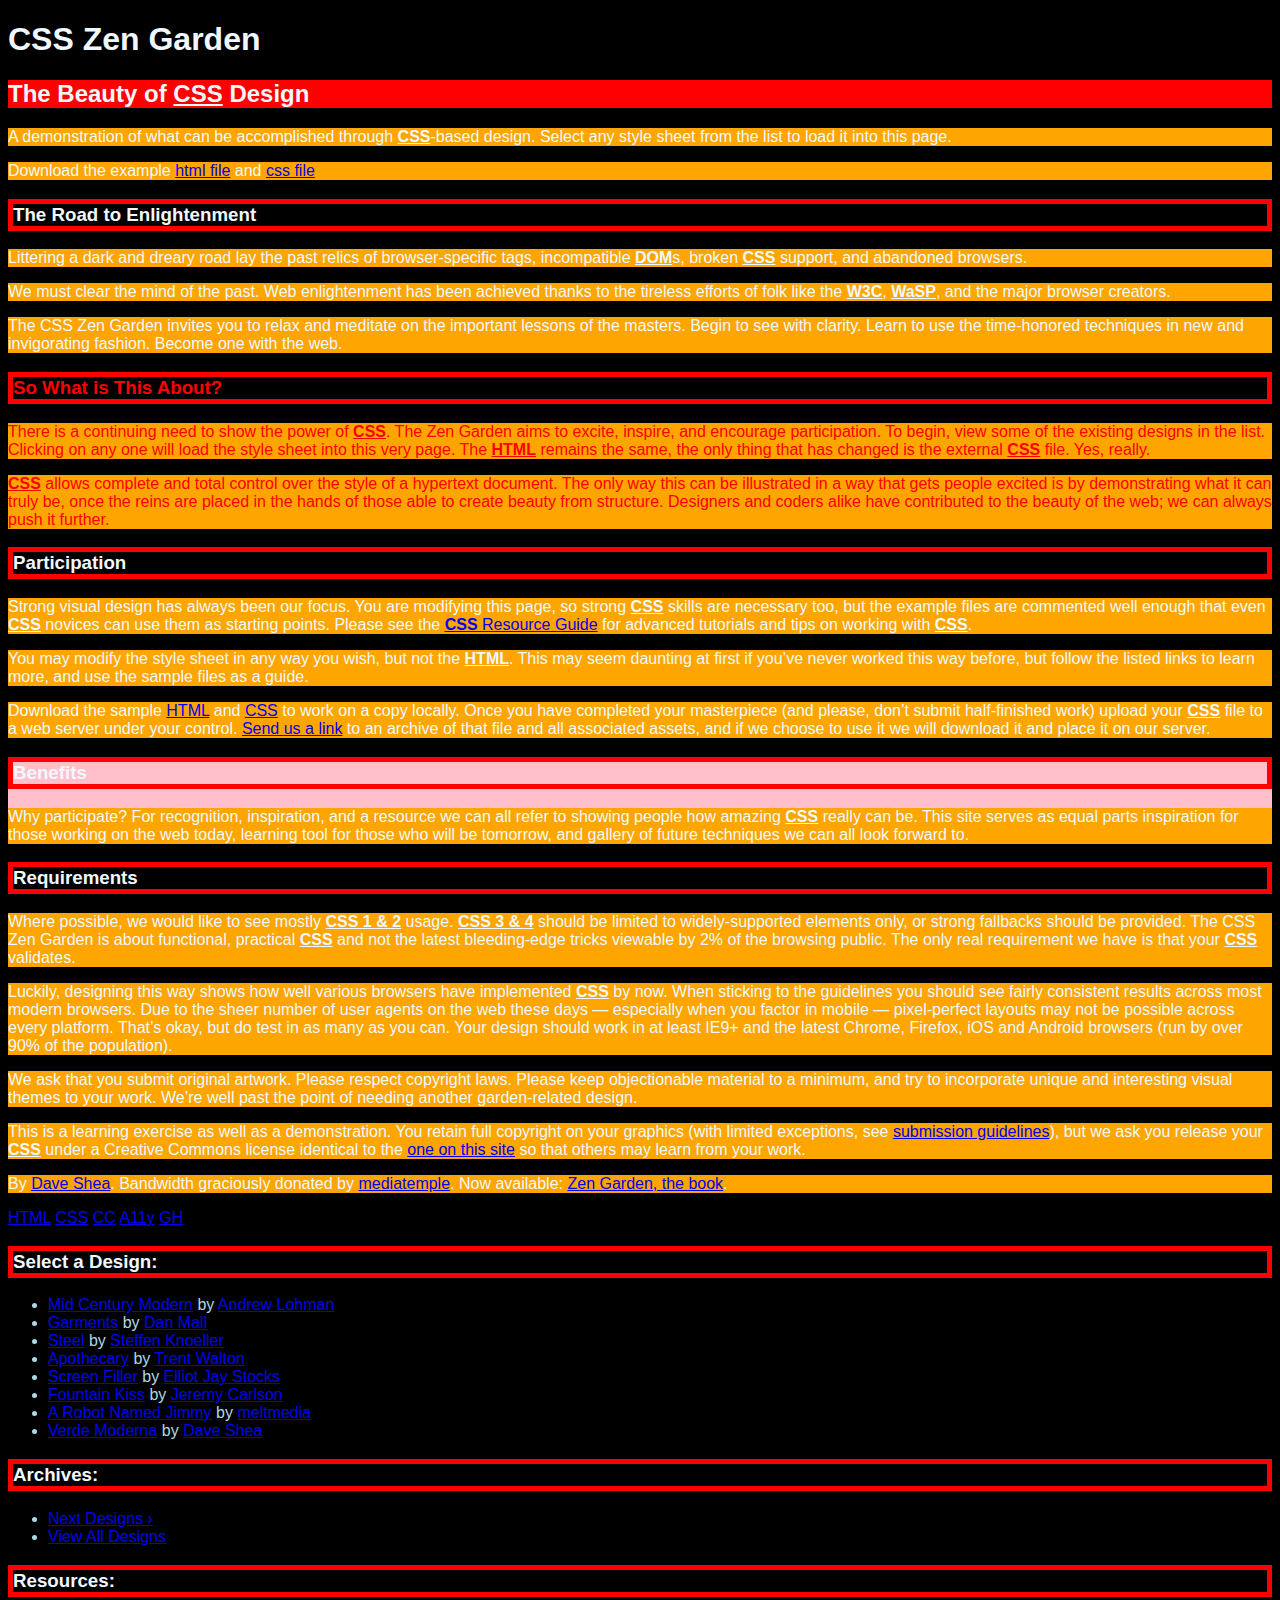
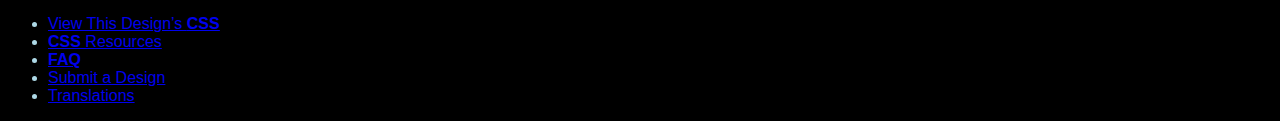
<file: index.html>
<!DOCTYPE html>
<html lang="en">
<head>
	<meta charset="utf-8">
	<title>CSS Zen Garden: The Beauty of CSS Design</title>

	<link rel="stylesheet" media="screen" href="lab01CssProblem.css">
	
	<meta name="viewport" content="width=device-width, initial-scale=1.0">
	<meta name="author" content="Dave Shea">
	<meta name="description" content="A demonstration of what can be accomplished visually through CSS-based design.">
	<meta name="robots" content="all">

	<!--[if lt IE 9]>
	<script src="script/html5shiv.js"></script>
	<![endif]-->
</head>

<!--



	View source is a feature, not a bug. Thanks for your curiosity and
	interest in participating!

	Here are the submission guidelines for the new and improved csszengarden.com:

	- CSS3? Of course! Prefix for ALL browsers where necessary.
	- go responsive; test your layout at multiple screen sizes.
	- your browser testing baseline: IE9+, recent Chrome/Firefox/Safari, and iOS/Android
	- Graceful degradation is acceptable, and in fact highly encouraged.
	- use classes for styling. Don't use ids.
	- web fonts are cool, just make sure you have a license to share the files. Hosted 
	  services that are applied via the CSS file (ie. Google Fonts) will work fine, but
	  most that require custom HTML won't. TypeKit is supported, see the readme on this
	  page for usage instructions: https://github.com/mezzoblue/csszengarden.com/

	And a few tips on building your CSS file:

	- use :first-child, :last-child and :nth-child to get at non-classed elements
	- use ::before and ::after to create pseudo-elements for extra styling
	- use multiple background images to apply as many as you need to any element
	- use the Kellum Method for image replacement, if still needed. http://goo.gl/GXxdI
	- don't rely on the extra divs at the bottom. Use ::before and ::after instead.

		
-->

<body id="css-zen-garden">
<div class="page-wrapper">

	<section class="intro" id="zen-intro">
		<header role="banner">
			<h1>CSS Zen Garden</h1>
			<h2>The Beauty of <abbr title="Cascading Style Sheets">CSS</abbr> Design</h2>
		</header>

		<div class="summary" id="zen-summary" role="article">
			<p>A demonstration of what can be accomplished through <abbr title="Cascading Style Sheets">CSS</abbr>-based design. Select any style sheet from the list to load it into this page.</p>
			<p>Download the example <a href="/examples/index" title="This page's source HTML code, not to be modified.">html file</a> and <a href="/examples/style.css" title="This page's sample CSS, the file you may modify.">css file</a></p>
		</div>

		<div class="preamble" id="zen-preamble" role="article">
			<h3>The Road to Enlightenment</h3>
			<p>Littering a dark and dreary road lay the past relics of browser-specific tags, incompatible <abbr title="Document Object Model">DOM</abbr>s, broken <abbr title="Cascading Style Sheets">CSS</abbr> support, and abandoned browsers.</p>
			<p>We must clear the mind of the past. Web enlightenment has been achieved thanks to the tireless efforts of folk like the <abbr title="World Wide Web Consortium">W3C</abbr>, <abbr title="Web Standards Project">WaSP</abbr>, and the major browser creators.</p>
			<p>The CSS Zen Garden invites you to relax and meditate on the important lessons of the masters. Begin to see with clarity. Learn to use the time-honored techniques in new and invigorating fashion. Become one with the web.</p>
		</div>
	</section>

	<div class="main supporting" id="zen-supporting" role="main">
		<div class="explanation" id="zen-explanation" role="article">
			<h3>So What is This About?</h3>
			<p>There is a continuing need to show the power of <abbr title="Cascading Style Sheets">CSS</abbr>. The Zen Garden aims to excite, inspire, and encourage participation. To begin, view some of the existing designs in the list. Clicking on any one will load the style sheet into this very page. The <abbr title="HyperText Markup Language">HTML</abbr> remains the same, the only thing that has changed is the external <abbr title="Cascading Style Sheets">CSS</abbr> file. Yes, really.</p>
			<p><abbr title="Cascading Style Sheets">CSS</abbr> allows complete and total control over the style of a hypertext document. The only way this can be illustrated in a way that gets people excited is by demonstrating what it can truly be, once the reins are placed in the hands of those able to create beauty from structure. Designers and coders alike have contributed to the beauty of the web; we can always push it further.</p>
		</div>

		<div class="participation" id="zen-participation" role="article">
			<h3>Participation</h3>
			<p>Strong visual design has always been our focus. You are modifying this page, so strong <abbr title="Cascading Style Sheets">CSS</abbr> skills are necessary too, but the example files are commented well enough that even <abbr title="Cascading Style Sheets">CSS</abbr> novices can use them as starting points. Please see the <a href="http://www.mezzoblue.com/zengarden/resources/" title="A listing of CSS-related resources"><abbr title="Cascading Style Sheets">CSS</abbr> Resource Guide</a> for advanced tutorials and tips on working with <abbr title="Cascading Style Sheets">CSS</abbr>.</p>
			<p>You may modify the style sheet in any way you wish, but not the <abbr title="HyperText Markup Language">HTML</abbr>. This may seem daunting at first if you&#8217;ve never worked this way before, but follow the listed links to learn more, and use the sample files as a guide.</p>
			<p>Download the sample <a href="/examples/index" title="This page's source HTML code, not to be modified.">HTML</a> and <a href="/examples/style.css" title="This page's sample CSS, the file you may modify.">CSS</a> to work on a copy locally. Once you have completed your masterpiece (and please, don&#8217;t submit half-finished work) upload your <abbr title="Cascading Style Sheets">CSS</abbr> file to a web server under your control. <a href="http://www.mezzoblue.com/zengarden/submit/" title="Use the contact form to send us your CSS file">Send us a link</a> to an archive of that file and all associated assets, and if we choose to use it we will download it and place it on our server.</p>
		</div>

		<div class="benefits" id="zen-benefits" role="article">
			<h3>Benefits</h3>
			<p>Why participate? For recognition, inspiration, and a resource we can all refer to showing people how amazing <abbr title="Cascading Style Sheets">CSS</abbr> really can be. This site serves as equal parts inspiration for those working on the web today, learning tool for those who will be tomorrow, and gallery of future techniques we can all look forward to.</p>
		</div>

		<div class="requirements" id="zen-requirements" role="article">
			<h3>Requirements</h3>
			<p>Where possible, we would like to see mostly <abbr title="Cascading Style Sheets, levels 1 and 2">CSS 1 &amp; 2</abbr> usage. <abbr title="Cascading Style Sheets, levels 3 and 4">CSS 3 &amp; 4</abbr> should be limited to widely-supported elements only, or strong fallbacks should be provided. The CSS Zen Garden is about functional, practical <abbr title="Cascading Style Sheets">CSS</abbr> and not the latest bleeding-edge tricks viewable by 2% of the browsing public. The only real requirement we have is that your <abbr title="Cascading Style Sheets">CSS</abbr> validates.</p>
			<p>Luckily, designing this way shows how well various browsers have implemented <abbr title="Cascading Style Sheets">CSS</abbr> by now. When sticking to the guidelines you should see fairly consistent results across most modern browsers. Due to the sheer number of user agents on the web these days &#8212; especially when you factor in mobile &#8212; pixel-perfect layouts may not be possible across every platform. That&#8217;s okay, but do test in as many as you can. Your design should work in at least IE9+ and the latest Chrome, Firefox, iOS and Android browsers (run by over 90% of the population).</p>
			<p>We ask that you submit original artwork. Please respect copyright laws. Please keep objectionable material to a minimum, and try to incorporate unique and interesting visual themes to your work. We&#8217;re well past the point of needing another garden-related design.</p>
			<p>This is a learning exercise as well as a demonstration. You retain full copyright on your graphics (with limited exceptions, see <a href="http://www.mezzoblue.com/zengarden/submit/guidelines/">submission guidelines</a>), but we ask you release your <abbr title="Cascading Style Sheets">CSS</abbr> under a Creative Commons license identical to the <a href="http://creativecommons.org/licenses/by-nc-sa/3.0/" title="View the Zen Garden's license information.">one on this site</a> so that others may learn from your work.</p>
			<p role="contentinfo">By <a href="http://www.mezzoblue.com/">Dave Shea</a>. Bandwidth graciously donated by <a href="http://www.mediatemple.net/">mediatemple</a>. Now available: <a href="http://www.amazon.com/exec/obidos/ASIN/0321303474/mezzoblue-20/">Zen Garden, the book</a>.</p>
		</div>

		<footer>
			<a href="http://validator.w3.org/check/referer" title="Check the validity of this site&#8217;s HTML" class="zen-validate-html">HTML</a>
			<a href="http://jigsaw.w3.org/css-validator/check/referer" title="Check the validity of this site&#8217;s CSS" class="zen-validate-css">CSS</a>
			<a href="http://creativecommons.org/licenses/by-nc-sa/3.0/" title="View the Creative Commons license of this site: Attribution-NonCommercial-ShareAlike." class="zen-license">CC</a>
			<a href="http://mezzoblue.com/zengarden/faq/#aaa" title="Read about the accessibility of this site" class="zen-accessibility">A11y</a>
			<a href="https://github.com/mezzoblue/csszengarden.com" title="Fork this site on Github" class="zen-github">GH</a>
		</footer>

	</div>


	<aside class="sidebar" role="complementary">
		<div class="wrapper">

			<div class="design-selection" id="design-selection">
				<h3 class="select">Select a Design:</h3>
				<nav role="navigation">
					<ul>
					<li>
						<a href="/221/" class="design-name">Mid Century Modern</a> by						<a href="http://andrewlohman.com/" class="designer-name">Andrew Lohman</a>
					</li>					<li>
						<a href="/220/" class="design-name">Garments</a> by						<a href="http://danielmall.com/" class="designer-name">Dan Mall</a>
					</li>					<li>
						<a href="/219/" class="design-name">Steel</a> by						<a href="http://steffen-knoeller.de" class="designer-name">Steffen Knoeller</a>
					</li>					<li>
						<a href="/218/" class="design-name">Apothecary</a> by						<a href="http://trentwalton.com" class="designer-name">Trent Walton</a>
					</li>					<li>
						<a href="/217/" class="design-name">Screen Filler</a> by						<a href="http://elliotjaystocks.com/" class="designer-name">Elliot Jay Stocks</a>
					</li>					<li>
						<a href="/216/" class="design-name">Fountain Kiss</a> by						<a href="http://jeremycarlson.com" class="designer-name">Jeremy Carlson</a>
					</li>					<li>
						<a href="/215/" class="design-name">A Robot Named Jimmy</a> by						<a href="http://meltmedia.com/" class="designer-name">meltmedia</a>
					</li>					<li>
						<a href="/214/" class="design-name">Verde Moderna</a> by						<a href="http://www.mezzoblue.com/" class="designer-name">Dave Shea</a>
					</li>					</ul>
				</nav>
			</div>

			<div class="design-archives" id="design-archives">
				<h3 class="archives">Archives:</h3>
				<nav role="navigation">
					<ul>
						<li class="next">
							<a href="/214/page1">
								Next Designs <span class="indicator">&rsaquo;</span>
							</a>
						</li>
						<li class="viewall">
							<a href="http://www.mezzoblue.com/zengarden/alldesigns/" title="View every submission to the Zen Garden.">
								View All Designs							</a>
						</li>
					</ul>
				</nav>
			</div>

			<div class="zen-resources" id="zen-resources">
				<h3 class="resources">Resources:</h3>
				<ul>
					<li class="view-css">
						<a href="style.css" title="View the source CSS file of the currently-viewed design.">
							View This Design&#8217;s <abbr title="Cascading Style Sheets">CSS</abbr>						</a>
					</li>
					<li class="css-resources">
						<a href="http://www.mezzoblue.com/zengarden/resources/" title="Links to great sites with information on using CSS.">
							<abbr title="Cascading Style Sheets">CSS</abbr> Resources						</a>
					</li>
					<li class="zen-faq">
						<a href="http://www.mezzoblue.com/zengarden/faq/" title="A list of Frequently Asked Questions about the Zen Garden.">
							<abbr title="Frequently Asked Questions">FAQ</abbr>						</a>
					</li>
					<li class="zen-submit">
						<a href="http://www.mezzoblue.com/zengarden/submit/" title="Send in your own CSS file.">
							Submit a Design						</a>
					</li>
					<li class="zen-translations">
						<a href="http://www.mezzoblue.com/zengarden/translations/" title="View translated versions of this page.">
							Translations						</a>
					</li>
				</ul>
			</div>
		</div>
	</aside>


</div>

<!--

	These superfluous divs/spans were originally provided as catch-alls to add extra imagery.
	These days we have full ::before and ::after support, favour using those instead.
	These only remain for historical design compatibility. They might go away one day.
		
-->
<div class="extra1" role="presentation"></div><div class="extra2" role="presentation"></div><div class="extra3" role="presentation"></div>
<div class="extra4" role="presentation"></div><div class="extra5" role="presentation"></div><div class="extra6" role="presentation"></div>

</body>
</html>
</file>
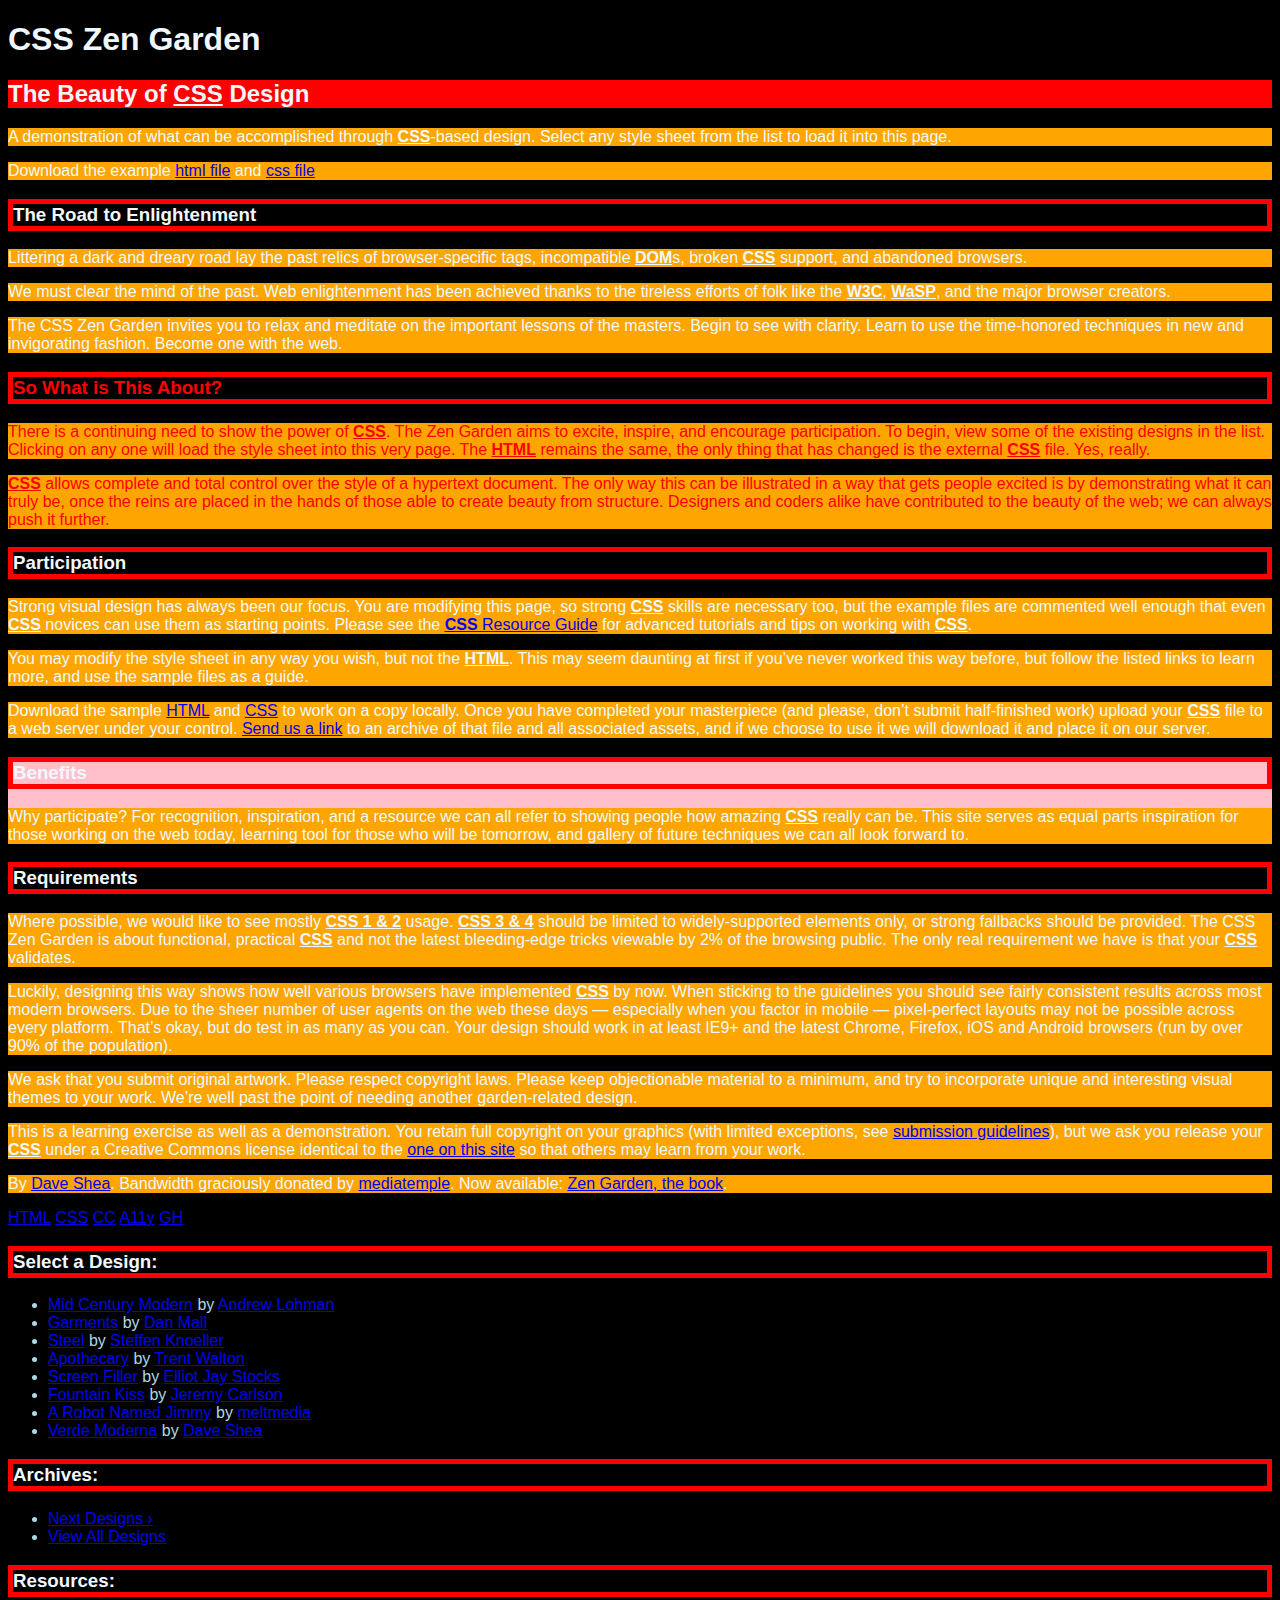
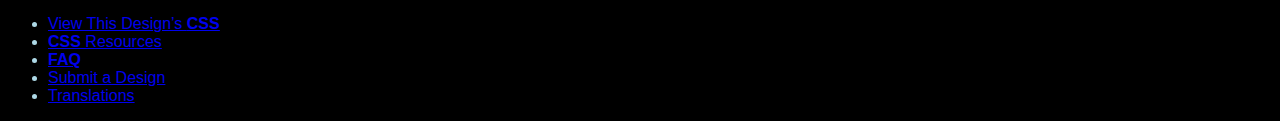
<file: index-62090500436.html>
<!DOCTYPE html>
<html lang="en">
<head>
	<meta charset="utf-8">
	<title>CSS Zen Garden: The Beauty of CSS Design</title>

	<link rel="stylesheet" media="screen" href="lab01CssProblem-62090500436.css">
	
	<meta name="viewport" content="width=device-width, initial-scale=1.0">
	<meta name="author" content="Dave Shea">
	<meta name="description" content="A demonstration of what can be accomplished visually through CSS-based design.">
	<meta name="robots" content="all">

	<!--[if lt IE 9]>
	<script src="script/html5shiv.js"></script>
	<![endif]-->
</head>

<!--



	View source is a feature, not a bug. Thanks for your curiosity and
	interest in participating!

	Here are the submission guidelines for the new and improved csszengarden.com:

	- CSS3? Of course! Prefix for ALL browsers where necessary.
	- go responsive; test your layout at multiple screen sizes.
	- your browser testing baseline: IE9+, recent Chrome/Firefox/Safari, and iOS/Android
	- Graceful degradation is acceptable, and in fact highly encouraged.
	- use classes for styling. Don't use ids.
	- web fonts are cool, just make sure you have a license to share the files. Hosted 
	  services that are applied via the CSS file (ie. Google Fonts) will work fine, but
	  most that require custom HTML won't. TypeKit is supported, see the readme on this
	  page for usage instructions: https://github.com/mezzoblue/csszengarden.com/

	And a few tips on building your CSS file:

	- use :first-child, :last-child and :nth-child to get at non-classed elements
	- use ::before and ::after to create pseudo-elements for extra styling
	- use multiple background images to apply as many as you need to any element
	- use the Kellum Method for image replacement, if still needed. http://goo.gl/GXxdI
	- don't rely on the extra divs at the bottom. Use ::before and ::after instead.

		
-->

<body id="css-zen-garden">
<div class="page-wrapper">

	<section class="intro" id="zen-intro">
		<header role="banner">
			<h1>CSS Zen Garden</h1>
			<h2>The Beauty of <abbr title="Cascading Style Sheets">CSS</abbr> Design</h2>
		</header>

		<div class="summary" id="zen-summary" role="article">
			<p>A demonstration of what can be accomplished through <abbr title="Cascading Style Sheets">CSS</abbr>-based design. Select any style sheet from the list to load it into this page.</p>
			<p>Download the example <a href="/examples/index" title="This page's source HTML code, not to be modified.">html file</a> and <a href="/examples/style.css" title="This page's sample CSS, the file you may modify.">css file</a></p>
		</div>

		<div class="preamble" id="zen-preamble" role="article">
			<h3>The Road to Enlightenment</h3>
			<p>Littering a dark and dreary road lay the past relics of browser-specific tags, incompatible <abbr title="Document Object Model">DOM</abbr>s, broken <abbr title="Cascading Style Sheets">CSS</abbr> support, and abandoned browsers.</p>
			<p>We must clear the mind of the past. Web enlightenment has been achieved thanks to the tireless efforts of folk like the <abbr title="World Wide Web Consortium">W3C</abbr>, <abbr title="Web Standards Project">WaSP</abbr>, and the major browser creators.</p>
			<p>The CSS Zen Garden invites you to relax and meditate on the important lessons of the masters. Begin to see with clarity. Learn to use the time-honored techniques in new and invigorating fashion. Become one with the web.</p>
		</div>
	</section>

	<div class="main supporting" id="zen-supporting" role="main">
		<div class="explanation" id="zen-explanation" role="article">
			<h3>So What is This About?</h3>
			<p>There is a continuing need to show the power of <abbr title="Cascading Style Sheets">CSS</abbr>. The Zen Garden aims to excite, inspire, and encourage participation. To begin, view some of the existing designs in the list. Clicking on any one will load the style sheet into this very page. The <abbr title="HyperText Markup Language">HTML</abbr> remains the same, the only thing that has changed is the external <abbr title="Cascading Style Sheets">CSS</abbr> file. Yes, really.</p>
			<p><abbr title="Cascading Style Sheets">CSS</abbr> allows complete and total control over the style of a hypertext document. The only way this can be illustrated in a way that gets people excited is by demonstrating what it can truly be, once the reins are placed in the hands of those able to create beauty from structure. Designers and coders alike have contributed to the beauty of the web; we can always push it further.</p>
		</div>

		<div class="participation" id="zen-participation" role="article">
			<h3>Participation</h3>
			<p>Strong visual design has always been our focus. You are modifying this page, so strong <abbr title="Cascading Style Sheets">CSS</abbr> skills are necessary too, but the example files are commented well enough that even <abbr title="Cascading Style Sheets">CSS</abbr> novices can use them as starting points. Please see the <a href="http://www.mezzoblue.com/zengarden/resources/" title="A listing of CSS-related resources"><abbr title="Cascading Style Sheets">CSS</abbr> Resource Guide</a> for advanced tutorials and tips on working with <abbr title="Cascading Style Sheets">CSS</abbr>.</p>
			<p>You may modify the style sheet in any way you wish, but not the <abbr title="HyperText Markup Language">HTML</abbr>. This may seem daunting at first if you&#8217;ve never worked this way before, but follow the listed links to learn more, and use the sample files as a guide.</p>
			<p>Download the sample <a href="/examples/index" title="This page's source HTML code, not to be modified.">HTML</a> and <a href="/examples/style.css" title="This page's sample CSS, the file you may modify.">CSS</a> to work on a copy locally. Once you have completed your masterpiece (and please, don&#8217;t submit half-finished work) upload your <abbr title="Cascading Style Sheets">CSS</abbr> file to a web server under your control. <a href="http://www.mezzoblue.com/zengarden/submit/" title="Use the contact form to send us your CSS file">Send us a link</a> to an archive of that file and all associated assets, and if we choose to use it we will download it and place it on our server.</p>
		</div>

		<div class="benefits" id="zen-benefits" role="article">
			<h3>Benefits</h3>
			<p>Why participate? For recognition, inspiration, and a resource we can all refer to showing people how amazing <abbr title="Cascading Style Sheets">CSS</abbr> really can be. This site serves as equal parts inspiration for those working on the web today, learning tool for those who will be tomorrow, and gallery of future techniques we can all look forward to.</p>
		</div>

		<div class="requirements" id="zen-requirements" role="article">
			<h3>Requirements</h3>
			<p>Where possible, we would like to see mostly <abbr title="Cascading Style Sheets, levels 1 and 2">CSS 1 &amp; 2</abbr> usage. <abbr title="Cascading Style Sheets, levels 3 and 4">CSS 3 &amp; 4</abbr> should be limited to widely-supported elements only, or strong fallbacks should be provided. The CSS Zen Garden is about functional, practical <abbr title="Cascading Style Sheets">CSS</abbr> and not the latest bleeding-edge tricks viewable by 2% of the browsing public. The only real requirement we have is that your <abbr title="Cascading Style Sheets">CSS</abbr> validates.</p>
			<p>Luckily, designing this way shows how well various browsers have implemented <abbr title="Cascading Style Sheets">CSS</abbr> by now. When sticking to the guidelines you should see fairly consistent results across most modern browsers. Due to the sheer number of user agents on the web these days &#8212; especially when you factor in mobile &#8212; pixel-perfect layouts may not be possible across every platform. That&#8217;s okay, but do test in as many as you can. Your design should work in at least IE9+ and the latest Chrome, Firefox, iOS and Android browsers (run by over 90% of the population).</p>
			<p>We ask that you submit original artwork. Please respect copyright laws. Please keep objectionable material to a minimum, and try to incorporate unique and interesting visual themes to your work. We&#8217;re well past the point of needing another garden-related design.</p>
			<p>This is a learning exercise as well as a demonstration. You retain full copyright on your graphics (with limited exceptions, see <a href="http://www.mezzoblue.com/zengarden/submit/guidelines/">submission guidelines</a>), but we ask you release your <abbr title="Cascading Style Sheets">CSS</abbr> under a Creative Commons license identical to the <a href="http://creativecommons.org/licenses/by-nc-sa/3.0/" title="View the Zen Garden's license information.">one on this site</a> so that others may learn from your work.</p>
			<p role="contentinfo">By <a href="http://www.mezzoblue.com/">Dave Shea</a>. Bandwidth graciously donated by <a href="http://www.mediatemple.net/">mediatemple</a>. Now available: <a href="http://www.amazon.com/exec/obidos/ASIN/0321303474/mezzoblue-20/">Zen Garden, the book</a>.</p>
		</div>

		<footer>
			<a href="http://validator.w3.org/check/referer" title="Check the validity of this site&#8217;s HTML" class="zen-validate-html">HTML</a>
			<a href="http://jigsaw.w3.org/css-validator/check/referer" title="Check the validity of this site&#8217;s CSS" class="zen-validate-css">CSS</a>
			<a href="http://creativecommons.org/licenses/by-nc-sa/3.0/" title="View the Creative Commons license of this site: Attribution-NonCommercial-ShareAlike." class="zen-license">CC</a>
			<a href="http://mezzoblue.com/zengarden/faq/#aaa" title="Read about the accessibility of this site" class="zen-accessibility">A11y</a>
			<a href="https://github.com/mezzoblue/csszengarden.com" title="Fork this site on Github" class="zen-github">GH</a>
		</footer>

	</div>


	<aside class="sidebar" role="complementary">
		<div class="wrapper">

			<div class="design-selection" id="design-selection">
				<h3 class="select">Select a Design:</h3>
				<nav role="navigation">
					<ul>
					<li>
						<a href="/221/" class="design-name">Mid Century Modern</a> by						<a href="http://andrewlohman.com/" class="designer-name">Andrew Lohman</a>
					</li>					<li>
						<a href="/220/" class="design-name">Garments</a> by						<a href="http://danielmall.com/" class="designer-name">Dan Mall</a>
					</li>					<li>
						<a href="/219/" class="design-name">Steel</a> by						<a href="http://steffen-knoeller.de" class="designer-name">Steffen Knoeller</a>
					</li>					<li>
						<a href="/218/" class="design-name">Apothecary</a> by						<a href="http://trentwalton.com" class="designer-name">Trent Walton</a>
					</li>					<li>
						<a href="/217/" class="design-name">Screen Filler</a> by						<a href="http://elliotjaystocks.com/" class="designer-name">Elliot Jay Stocks</a>
					</li>					<li>
						<a href="/216/" class="design-name">Fountain Kiss</a> by						<a href="http://jeremycarlson.com" class="designer-name">Jeremy Carlson</a>
					</li>					<li>
						<a href="/215/" class="design-name">A Robot Named Jimmy</a> by						<a href="http://meltmedia.com/" class="designer-name">meltmedia</a>
					</li>					<li>
						<a href="/214/" class="design-name">Verde Moderna</a> by						<a href="http://www.mezzoblue.com/" class="designer-name">Dave Shea</a>
					</li>					</ul>
				</nav>
			</div>

			<div class="design-archives" id="design-archives">
				<h3 class="archives">Archives:</h3>
				<nav role="navigation">
					<ul>
						<li class="next">
							<a href="/214/page1">
								Next Designs <span class="indicator">&rsaquo;</span>
							</a>
						</li>
						<li class="viewall">
							<a href="http://www.mezzoblue.com/zengarden/alldesigns/" title="View every submission to the Zen Garden.">
								View All Designs							</a>
						</li>
					</ul>
				</nav>
			</div>

			<div class="zen-resources" id="zen-resources">
				<h3 class="resources">Resources:</h3>
				<ul>
					<li class="view-css">
						<a href="style.css" title="View the source CSS file of the currently-viewed design.">
							View This Design&#8217;s <abbr title="Cascading Style Sheets">CSS</abbr>						</a>
					</li>
					<li class="css-resources">
						<a href="http://www.mezzoblue.com/zengarden/resources/" title="Links to great sites with information on using CSS.">
							<abbr title="Cascading Style Sheets">CSS</abbr> Resources						</a>
					</li>
					<li class="zen-faq">
						<a href="http://www.mezzoblue.com/zengarden/faq/" title="A list of Frequently Asked Questions about the Zen Garden.">
							<abbr title="Frequently Asked Questions">FAQ</abbr>						</a>
					</li>
					<li class="zen-submit">
						<a href="http://www.mezzoblue.com/zengarden/submit/" title="Send in your own CSS file.">
							Submit a Design						</a>
					</li>
					<li class="zen-translations">
						<a href="http://www.mezzoblue.com/zengarden/translations/" title="View translated versions of this page.">
							Translations						</a>
					</li>
				</ul>
			</div>
		</div>
	</aside>


</div>

<!--

	These superfluous divs/spans were originally provided as catch-alls to add extra imagery.
	These days we have full ::before and ::after support, favour using those instead.
	These only remain for historical design compatibility. They might go away one day.
		
-->
<div class="extra1" role="presentation"></div><div class="extra2" role="presentation"></div><div class="extra3" role="presentation"></div>
<div class="extra4" role="presentation"></div><div class="extra5" role="presentation"></div><div class="extra6" role="presentation"></div>

</body>
</html>
</file>
<file: lab01CssProblem.css>
/*Give the <body> element a background of Black*/
body{
  background: black;
  color: aliceblue;
  font-family: 'Kanit', sans-serif;
}
/*Make the <h1> elements blue*/
hl{
  color: blue;
}
/*Make all <li> elements in the shade of hexadecimal blue*/
li{
  color: #ADD8E6;
}
/*Paragraph background to orange*/
p{
  background: orange;
}
/*Make all <h3> have 5px red solid border*/
h3{ 
  border-width: 5px; 
  border-color: red;
  border-style: solid; 
}
/*Give everything with <abbr> bold and underlined*/
abbr{
  font-weight: bold;
  text-decoration: underline;
}
/*Give elements with class "explanation" red*/
.explanation{
  color: red;  
}
/*Give <p> in id "zen-benefits" pink background*/
#zen-benefits{
  background: pink;
}
/*Make <li> adjacent to <h2> red background*/
h2, h2 ~ ul{
  background: red;
}
/*Give <em> inside <p> red and bold*/
p em{
  color: red;
  border-style: bold;
}
</file>
<file: lab01CssProblem-62090500436.css>
/*Give the <body> element a background of Black*/
body{
  background: black;
  color: aliceblue;
  font-family: 'Kanit', sans-serif;
}
/*Make the <h1> elements blue*/
hl{
  color: blue;
}
/*Make all <li> elements in the shade of hexadecimal blue*/
li{
  color: #ADD8E6;
}
/*Paragraph background to orange*/
p{
  background: orange;
}
/*Make all <h3> have 5px red solid border*/
h3{ 
  border-width: 5px; 
  border-color: red;
  border-style: solid; 
}
/*Give everything with <abbr> bold and underlined*/
abbr{
  font-weight: bold;
  text-decoration: underline;
}
/*Give elements with class "explanation" red*/
.explanation{
  color: red;  
}
/*Give <p> in id "zen-benefits" pink background*/
#zen-benefits{
  background: pink;
}
/*Make <li> adjacent to <h2> red background*/
h2, h2 ~ ul{
  background: red;
}
/*Give <em> inside <p> red and bold*/
p em{
  color: red;
  border-style: bold;
}
</file>
